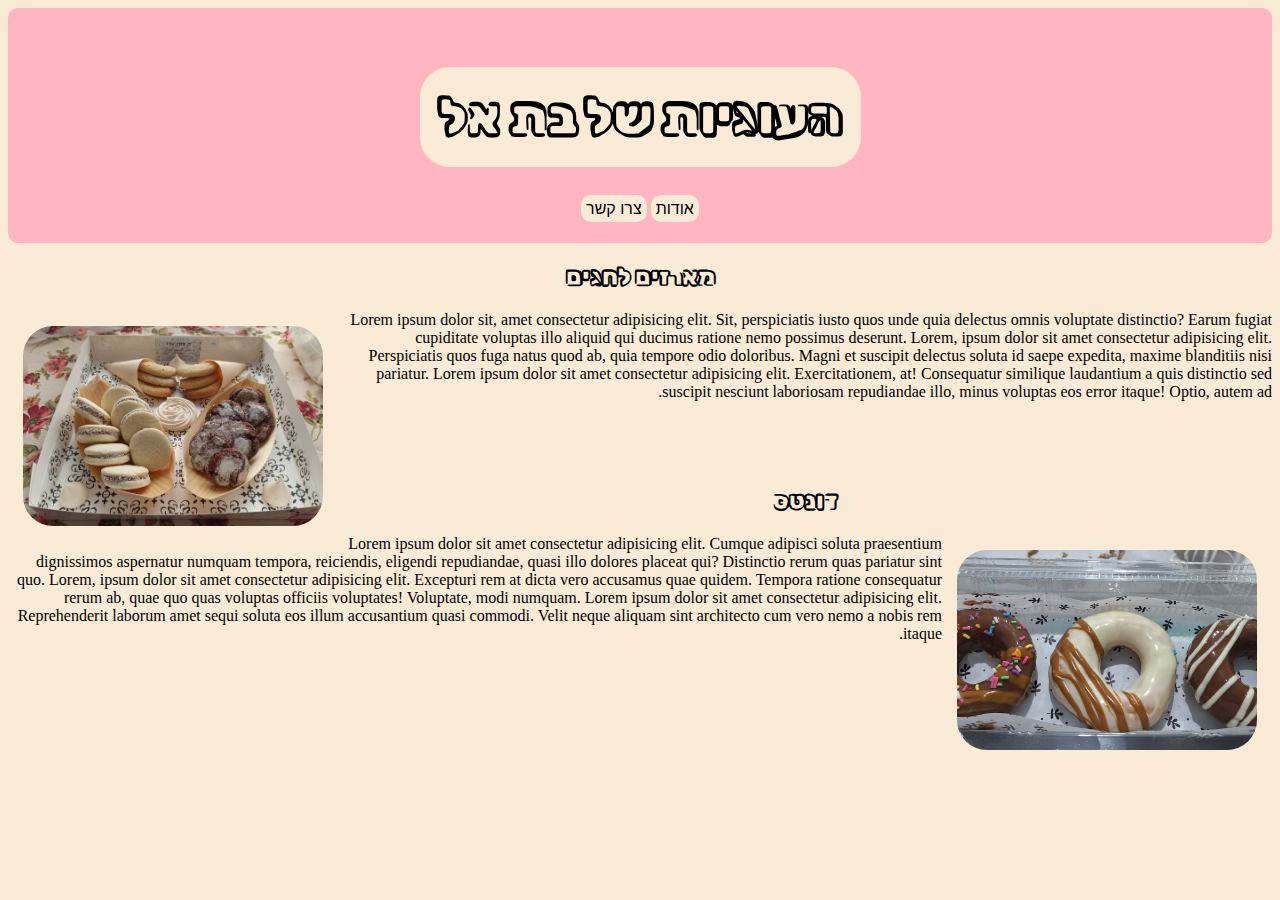
<file: index.html>
<!DOCTYPE html>
<html lang="en" dir="rtl">
<head>
    <meta charset="UTF-8">
    <title>העוגיות של בת אל</title>
    <link rel="preconnect" href="https://fonts.googleapis.com">
    <link rel="preconnect" href="https://fonts.gstatic.com" crossorigin>
    <link href="https://fonts.googleapis.com/css2?family=Libre+Baskerville:ital,wght@0,400;0,700;1,400&family=Rubik+Vinyl&display=swap" rel="stylesheet">
    <link rel="stylesheet" href="./styles.css">
</head>
<body>
    <div class="title">
        <h1>העוגיות של בת אל</h1>
        <br>
        <a href="./about.html">אודות</a>
        <a href="./contact.html">צרו קשר</a>
    </div>
    <div class="par">
        <h2>מארזים לחגים</h2>
        <img id="maaraz" src="./image/maaraz.JPG" alt="maaraz">
        <p>Lorem ipsum dolor sit, amet consectetur adipisicing elit. Sit, perspiciatis iusto quos unde quia delectus omnis voluptate distinctio? Earum fugiat cupiditate voluptas illo aliquid qui ducimus ratione nemo possimus deserunt. Lorem, ipsum dolor sit amet consectetur adipisicing elit. Perspiciatis quos fuga natus quod ab, quia tempore odio doloribus. Magni et suscipit delectus soluta id saepe expedita, maxime blanditiis nisi pariatur. Lorem ipsum dolor sit amet consectetur adipisicing elit. Exercitationem, at! Consequatur similique laudantium a quis distinctio sed suscipit nesciunt laboriosam repudiandae illo, minus voluptas eos error itaque! Optio, autem ad.</p>
    </div>
    <div class="par">
        <h2>דונטס</h2>
        <img id="donates" src="./image/donates.JPG" alt="donates">
        <p>Lorem ipsum dolor sit amet consectetur adipisicing elit. Cumque adipisci soluta praesentium dignissimos aspernatur numquam tempora, reiciendis, eligendi repudiandae, quasi illo dolores placeat qui? Distinctio rerum quas pariatur sint quo. Lorem, ipsum dolor sit amet consectetur adipisicing elit. Excepturi rem at dicta vero accusamus quae quidem. Tempora ratione consequatur rerum ab, quae quo quas voluptas officiis voluptates! Voluptate, modi numquam. Lorem ipsum dolor sit amet consectetur adipisicing elit. Reprehenderit laborum amet sequi soluta eos illum accusantium quasi commodi. Velit neque aliquam sint architecto cum vero nemo a nobis rem itaque.</p>
    </div>

</body>
</html>
</file>
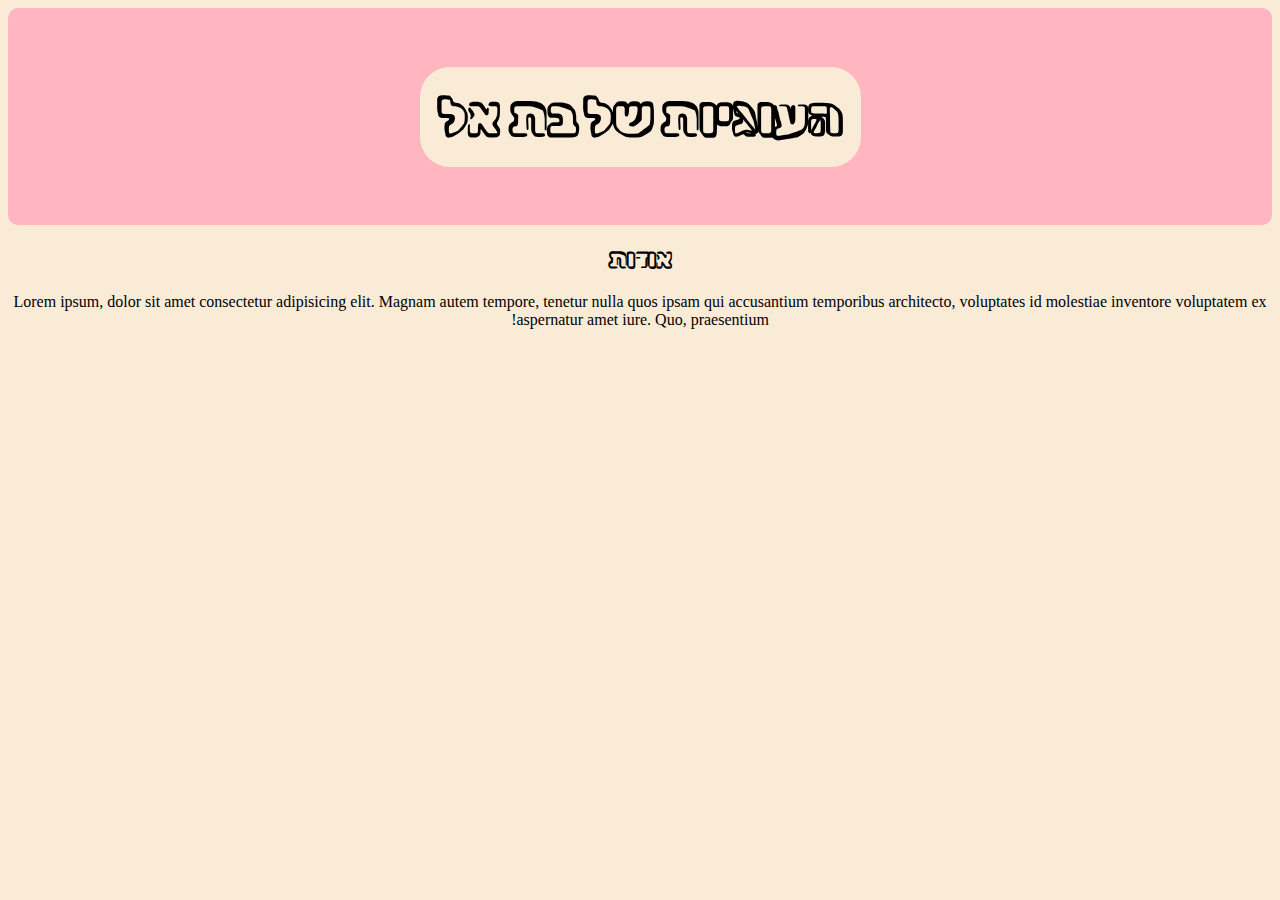
<file: about.html>
<!DOCTYPE html>
<html lang="en" dir="rtl">
<head>
    <meta charset="UTF-8">
    <title>אודות</title>
    <link rel="preconnect" href="https://fonts.googleapis.com">
    <link rel="preconnect" href="https://fonts.gstatic.com" crossorigin>
    <link href="https://fonts.googleapis.com/css2?family=Libre+Baskerville:ital,wght@0,400;0,700;1,400&family=Rubik+Vinyl&display=swap" rel="stylesheet">
    <link rel="stylesheet" href="./styles.css">
</head>
<body>
    <div class="title">
        <h1>העוגיות של בת אל</h1>
    </div>
    <h2>אודות</h2>
    <p class="mer">Lorem ipsum, dolor sit amet consectetur adipisicing elit. Magnam autem tempore, tenetur nulla quos ipsam qui accusantium temporibus architecto, voluptates id molestiae inventore voluptatem ex aspernatur amet iure. Quo, praesentium!</p>
</body>
</html>
</file>
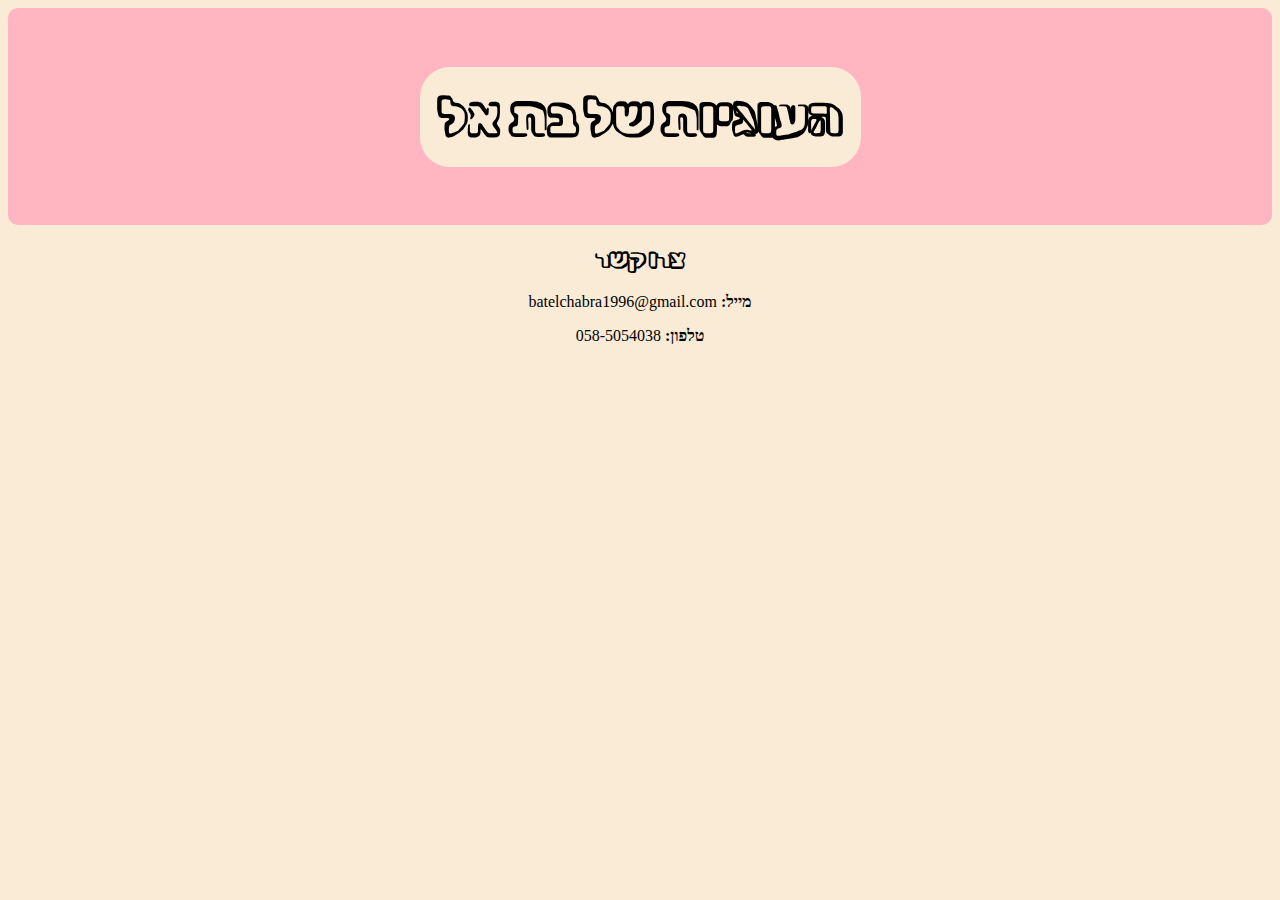
<file: contact.html>
<!DOCTYPE html >
<html lang="en" dir="rtl">
<head>
    <meta charset="UTF-8">
    <title>צרו קשר</title>
    <link rel="preconnect" href="https://fonts.googleapis.com">
    <link rel="preconnect" href="https://fonts.gstatic.com" crossorigin>
    <link href="https://fonts.googleapis.com/css2?family=Libre+Baskerville:ital,wght@0,400;0,700;1,400&family=Rubik+Vinyl&display=swap" rel="stylesheet">
    <link rel="stylesheet" href="./styles.css">
</head>
<body>
    <div class="title">
        <h1>העוגיות של בת אל</h1>
    </div>
    <h2>צרו קשר</h2>
    <p class="mer"><span class="bolder">מייל: </span>batelchabra1996@gmail.com</p>
    <p class="mer"><span class="bolder">טלפון:</span> 058-5054038</p>

</body>
</html>
</file>
<file: styles.css>
body{
    background-color: antiquewhite;
}

#maaraz{
    height: 200px;
    width: 300px;
    object-fit: cover;
    border-radius: 30px;
    float: left;
    margin: 15px;
}

#donates{
    height: 200px;
    width: 300px;
    object-fit: cover;
    border-radius: 30px;
    float: right;
    margin: 15px;

}

.mer{
    text-align: center;
}

.par{
    padding-bottom: 50px;
}

h1{
    font-family: "Rubik Vinyl", system-ui;
    font-size:50px;
    background-color: antiquewhite;
    padding: 20px;
    border-radius: 30px;
    display: inline-flex;
    justify-content: center;
}

h2{
    font-family: "Rubik Vinyl", system-ui;
    text-align: center;
}

a{
    font-family:Arial, Helvetica, sans-serif;
    color: black;
    background-color:antiquewhite;
    padding: 5px;
    border-radius: 10px;
    text-decoration:none;
}

.title{
    text-align: center;
    background-color: lightpink;
    margin-bottom:10px;
    padding: 25px;
    border-radius: 10px;
}
.bolder{
    font-weight: bolder;
}
</file>
